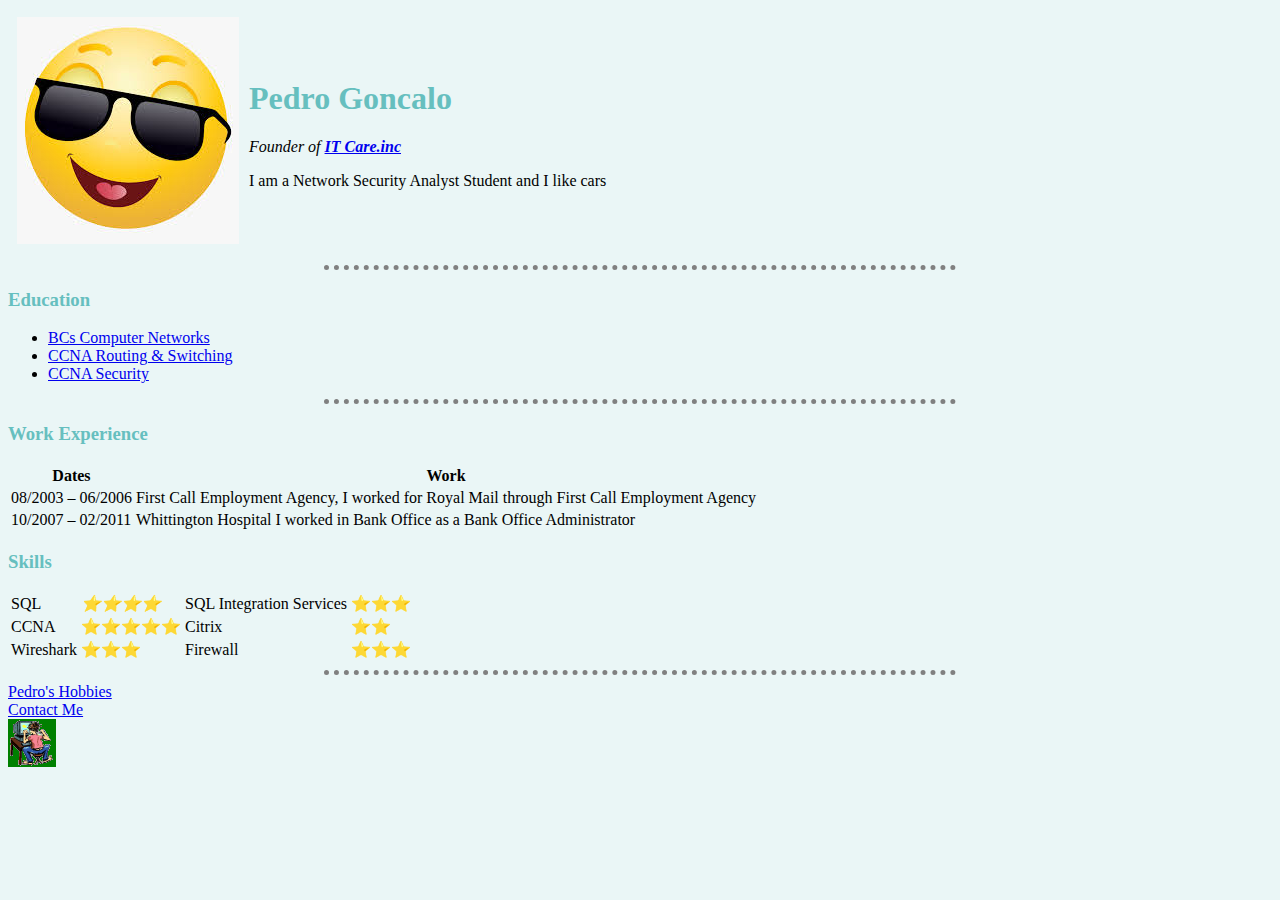
<file: index.html>
<!DOCTYPE html>
<html lang="en" dir="ltr">

<head>
  <meta charset="utf-8">
  <title>Pedro's Personal Site</title>
  <link rel="stylesheet" href="css/styles.css">
</head>

<body>
  <table cellspacing=8>
    <tr>
      <td><img class="me" src="images/images2.jfif" alt="Pedro's Picture"></td>
      <td>
        <h1>Pedro Goncalo</h1>
        <p><em>Founder of <a href="https://www.udemy.com/course"><strong>IT Care.inc</a></strong></em></p>
        <p>I am a Network Security Analyst Student and I like cars</p>
      </td>
    </tr>
  </table>
  <hr>
  <h3>Education
  <!--  <div style="border: 2px solid black"></div>-->
  </h3>
  <ul>
    <li><a href="https://www.mdx.ac.uk/courses/undergraduate/computer-networks">BCs Computer Networks</a></li>
    <li><a href="https://www.youtube.com/watch?v=n2D1o-aM-2s&list=PLh94XVT4dq02frQRRZBHzvj2hwuhzSByN">CCNA Routing & Switching</a></li>
    <li><a href="https://www.youtube.com/watch?v=Lb_KzcbJlfQ&list=PLNkXmZZpB7dyRsMsPQ2YIanLT5tH1gT4j">CCNA Security</a></li>
  </ul>
  <hr>
  <h3>Work Experience</h3>

  <table>
    <thead>
      <tr>
        <th>Dates</th>
        <th>Work</th>
        </<tr>
    </thead>
    <tbody>

    </tbody>
    <tfoot>

    </tfoot>
    <tr>
      <td>08/2003 – 06/2006</td>
      <td>First Call Employment Agency, I worked for Royal Mail through First Call Employment Agency</td>
    </tr>
    <tr>
      <td>10/2007 – 02/2011</td>
      <td>Whittington Hospital I worked in Bank Office as a Bank Office Administrator</td>
    </tr>
  </table>
  <h3>Skills
    <!--<div style="border: 2px solid black"></div>-->
  </h3>

  <table>
    <tr>
      <td>SQL</td>
      <td><em>⭐⭐⭐⭐</em></td>
      <td>SQL Integration Services</td>
      <td>⭐⭐⭐</td>

    </tr>
    <tr>
      <td>CCNA</td>
      <td>⭐⭐⭐⭐⭐</td>
      <td>Citrix</td>
      <td>⭐⭐</td>
    </tr>
    <tr>
      <td>Wireshark</td>
      <td>⭐⭐⭐</td>
      <td>Firewall</td>
      <td>⭐⭐⭐</td>
    </tr>
  </table>

  <hr>
  <a href="hobbies.html">Pedro's Hobbies</a><br>
  <a href="contact-me.html">Contact Me</a><br>
  <img class="program"src="images/programming.gif" alt="Computer man" style="width:48px;height:48px;">
</body>

</html>
</file>
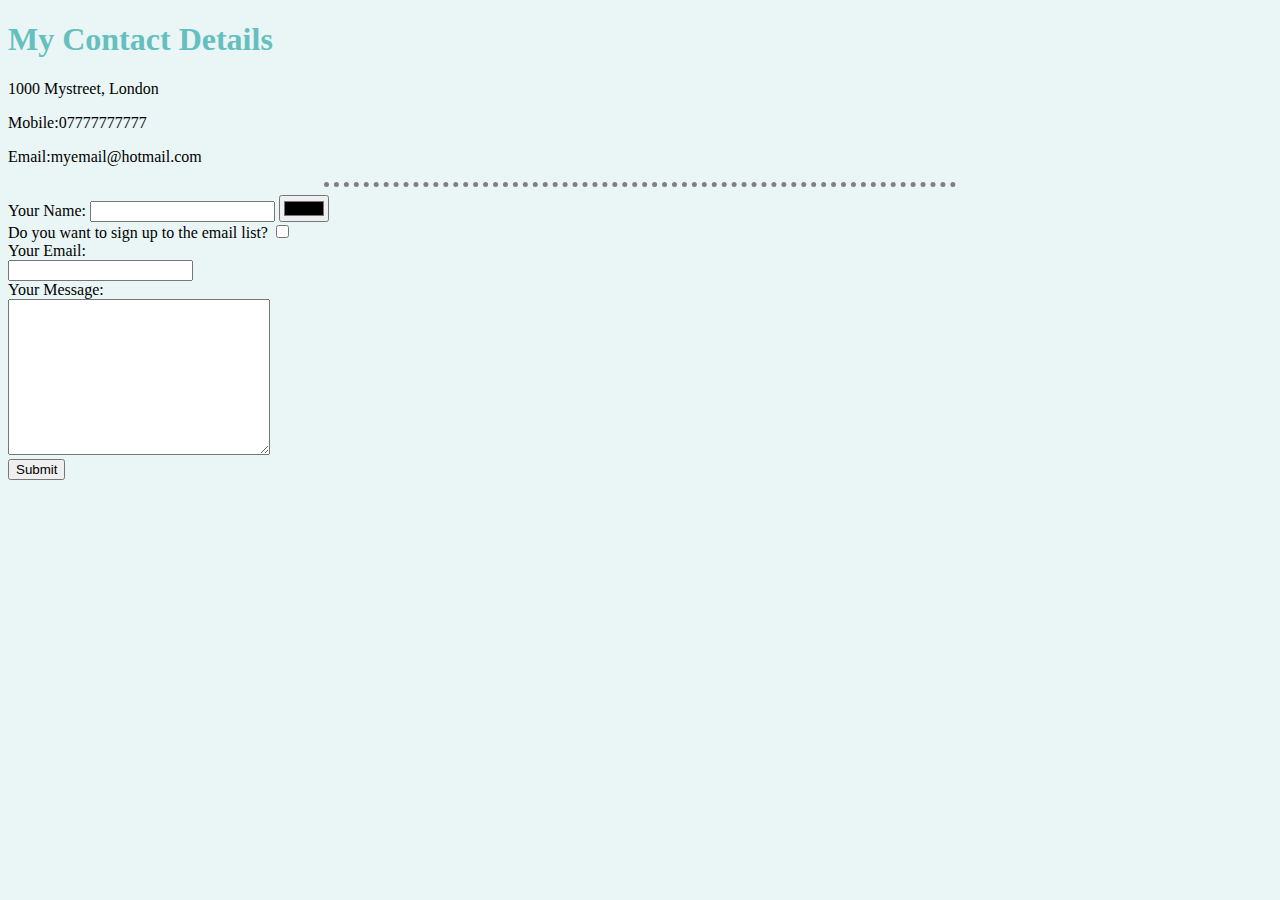
<file: contact-me.html>
<!DOCTYPE html>
<html lang="en" dir="ltr">

<head>
  <meta charset="utf-8">
  <title>Contact Me</title>
  <link rel="stylesheet" href="css/styles.css">
</head>

<body>
  <h1>My Contact Details</h1>
  <p>1000 Mystreet, London</p>
  <p>Mobile:07777777777</p>
  <p>Email:myemail@hotmail.com</p>
  <hr>
  <form action="mailto:jpedro_9@hotmail.com" method="post" enctype="text/plain">
    <label>Your Name:</label>
    <input type="text" name="yourName" value="">
    <input type="color" name="" value=""><br>
    <label>Do you want to sign up to the email list?</label>
    <input type="checkbox" nane="" value=""><br>
    <label>Your Email:</label><br>
    <input type="email" name="yourEmail" value=""><br>
    <label>Your Message:</label><br>
    <textarea name="yourMessage" rows="10" cols="30"></textarea><br>
    <input type="submit" name="">
  </form>
</body>

</html>
</file>
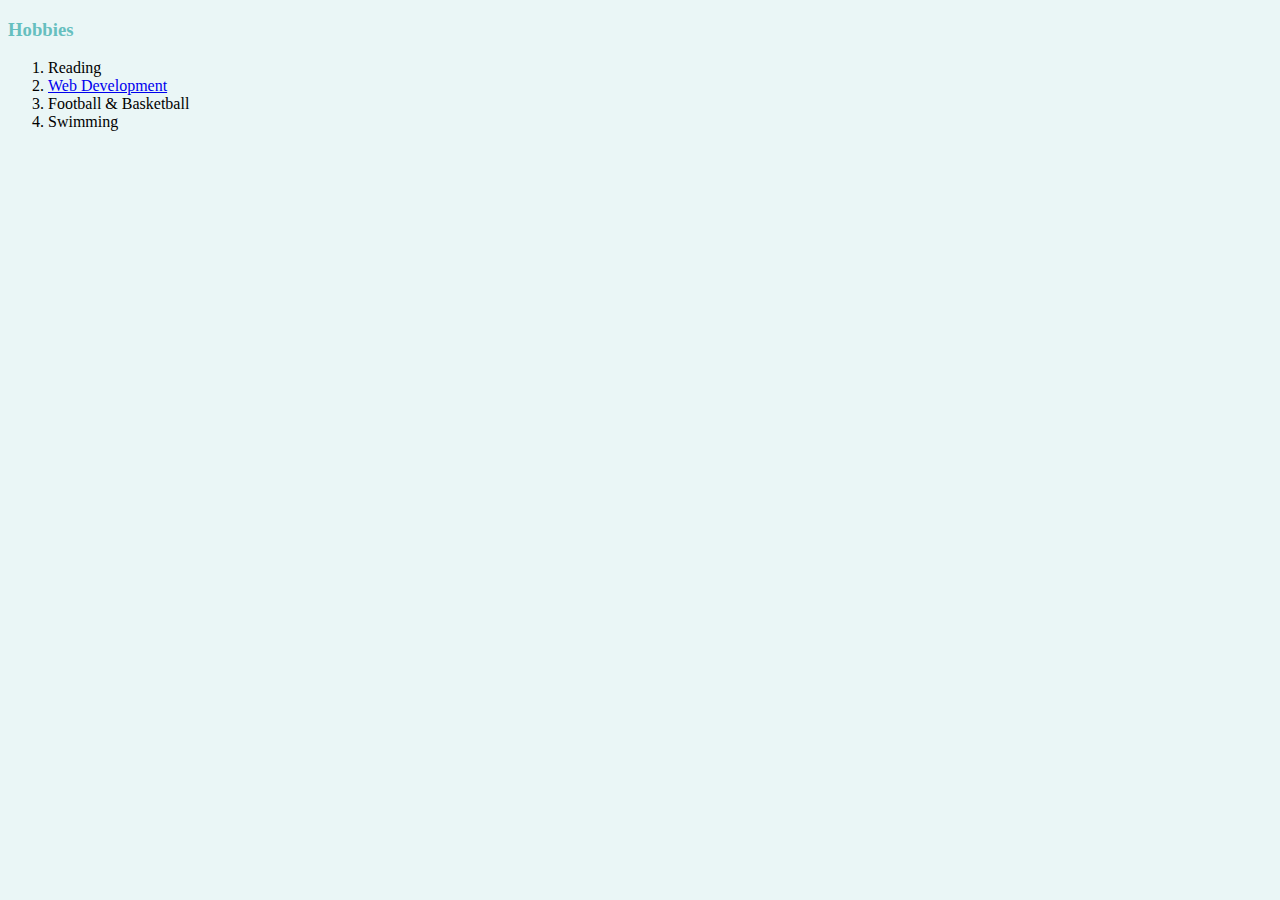
<file: hobbies.html>
<!DOCTYPE html>
<html lang="en" dir="ltr">

<head>
  <meta charset="utf-8">
  <title>Pedro's Hobbies</title>
  <link rel="stylesheet" href="css/styles.css">
</head>

<body>
  <h3>Hobbies</h3>
  <ol>
    <li>Reading</li>
    <li><a href="https://www.w3schools.com/html/default.asp">Web Development</li></a>
    <li>Football & Basketball</li>
    <li>Swimming</li>
  </ol>
</body>

</html>
</file>
<file: css/styles.css>
body {
  background-color:#EAF6F6;
}
hr{
  border-style:none;
  border-top-style:dotted;
  border-color:grey;
  border-width:5px;
  width: 50%;
}
h1{
  color:#66BFBF;
}
h3{
  color:#66BFBF;
}
/*
img{
  background-color: red;
}
*/
.me{
  background-color: red;
}
.program{
  background-color: green;
}
</file>
